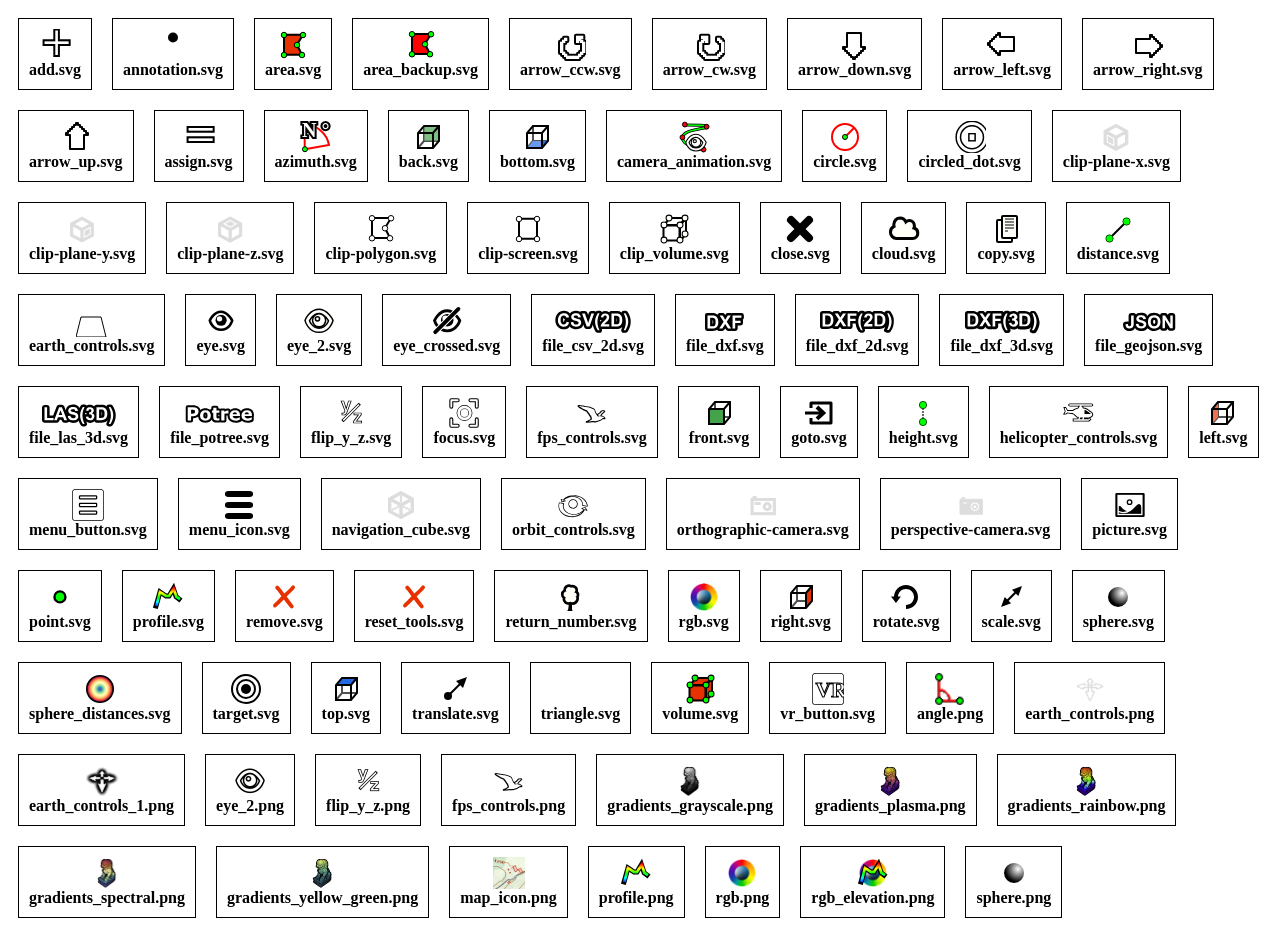
<file: libs/potree/resources/icons/index.html>
<html>
				<head>
					<style>
						.icon_container{
							border: 1px solid black;
							margin: 10px;
							padding: 10px;
						}
					</style>
				</head>
				<body>
					<div id="icons_container">
						
			<span class="icon_container" style="position: relative; float: left">
				<center>
				<img src="add.svg" style="height: 32px;"/>
				<div style="font-weight: bold">add.svg</div>
				</center>
			</span>
			
			<span class="icon_container" style="position: relative; float: left">
				<center>
				<img src="annotation.svg" style="height: 32px;"/>
				<div style="font-weight: bold">annotation.svg</div>
				</center>
			</span>
			
			<span class="icon_container" style="position: relative; float: left">
				<center>
				<img src="area.svg" style="height: 32px;"/>
				<div style="font-weight: bold">area.svg</div>
				</center>
			</span>
			
			<span class="icon_container" style="position: relative; float: left">
				<center>
				<img src="area_backup.svg" style="height: 32px;"/>
				<div style="font-weight: bold">area_backup.svg</div>
				</center>
			</span>
			
			<span class="icon_container" style="position: relative; float: left">
				<center>
				<img src="arrow_ccw.svg" style="height: 32px;"/>
				<div style="font-weight: bold">arrow_ccw.svg</div>
				</center>
			</span>
			
			<span class="icon_container" style="position: relative; float: left">
				<center>
				<img src="arrow_cw.svg" style="height: 32px;"/>
				<div style="font-weight: bold">arrow_cw.svg</div>
				</center>
			</span>
			
			<span class="icon_container" style="position: relative; float: left">
				<center>
				<img src="arrow_down.svg" style="height: 32px;"/>
				<div style="font-weight: bold">arrow_down.svg</div>
				</center>
			</span>
			
			<span class="icon_container" style="position: relative; float: left">
				<center>
				<img src="arrow_left.svg" style="height: 32px;"/>
				<div style="font-weight: bold">arrow_left.svg</div>
				</center>
			</span>
			
			<span class="icon_container" style="position: relative; float: left">
				<center>
				<img src="arrow_right.svg" style="height: 32px;"/>
				<div style="font-weight: bold">arrow_right.svg</div>
				</center>
			</span>
			
			<span class="icon_container" style="position: relative; float: left">
				<center>
				<img src="arrow_up.svg" style="height: 32px;"/>
				<div style="font-weight: bold">arrow_up.svg</div>
				</center>
			</span>
			
			<span class="icon_container" style="position: relative; float: left">
				<center>
				<img src="assign.svg" style="height: 32px;"/>
				<div style="font-weight: bold">assign.svg</div>
				</center>
			</span>
			
			<span class="icon_container" style="position: relative; float: left">
				<center>
				<img src="azimuth.svg" style="height: 32px;"/>
				<div style="font-weight: bold">azimuth.svg</div>
				</center>
			</span>
			
			<span class="icon_container" style="position: relative; float: left">
				<center>
				<img src="back.svg" style="height: 32px;"/>
				<div style="font-weight: bold">back.svg</div>
				</center>
			</span>
			
			<span class="icon_container" style="position: relative; float: left">
				<center>
				<img src="bottom.svg" style="height: 32px;"/>
				<div style="font-weight: bold">bottom.svg</div>
				</center>
			</span>
			
			<span class="icon_container" style="position: relative; float: left">
				<center>
				<img src="camera_animation.svg" style="height: 32px;"/>
				<div style="font-weight: bold">camera_animation.svg</div>
				</center>
			</span>
			
			<span class="icon_container" style="position: relative; float: left">
				<center>
				<img src="circle.svg" style="height: 32px;"/>
				<div style="font-weight: bold">circle.svg</div>
				</center>
			</span>
			
			<span class="icon_container" style="position: relative; float: left">
				<center>
				<img src="circled_dot.svg" style="height: 32px;"/>
				<div style="font-weight: bold">circled_dot.svg</div>
				</center>
			</span>
			
			<span class="icon_container" style="position: relative; float: left">
				<center>
				<img src="clip-plane-x.svg" style="height: 32px;"/>
				<div style="font-weight: bold">clip-plane-x.svg</div>
				</center>
			</span>
			
			<span class="icon_container" style="position: relative; float: left">
				<center>
				<img src="clip-plane-y.svg" style="height: 32px;"/>
				<div style="font-weight: bold">clip-plane-y.svg</div>
				</center>
			</span>
			
			<span class="icon_container" style="position: relative; float: left">
				<center>
				<img src="clip-plane-z.svg" style="height: 32px;"/>
				<div style="font-weight: bold">clip-plane-z.svg</div>
				</center>
			</span>
			
			<span class="icon_container" style="position: relative; float: left">
				<center>
				<img src="clip-polygon.svg" style="height: 32px;"/>
				<div style="font-weight: bold">clip-polygon.svg</div>
				</center>
			</span>
			
			<span class="icon_container" style="position: relative; float: left">
				<center>
				<img src="clip-screen.svg" style="height: 32px;"/>
				<div style="font-weight: bold">clip-screen.svg</div>
				</center>
			</span>
			
			<span class="icon_container" style="position: relative; float: left">
				<center>
				<img src="clip_volume.svg" style="height: 32px;"/>
				<div style="font-weight: bold">clip_volume.svg</div>
				</center>
			</span>
			
			<span class="icon_container" style="position: relative; float: left">
				<center>
				<img src="close.svg" style="height: 32px;"/>
				<div style="font-weight: bold">close.svg</div>
				</center>
			</span>
			
			<span class="icon_container" style="position: relative; float: left">
				<center>
				<img src="cloud.svg" style="height: 32px;"/>
				<div style="font-weight: bold">cloud.svg</div>
				</center>
			</span>
			
			<span class="icon_container" style="position: relative; float: left">
				<center>
				<img src="copy.svg" style="height: 32px;"/>
				<div style="font-weight: bold">copy.svg</div>
				</center>
			</span>
			
			<span class="icon_container" style="position: relative; float: left">
				<center>
				<img src="distance.svg" style="height: 32px;"/>
				<div style="font-weight: bold">distance.svg</div>
				</center>
			</span>
			
			<span class="icon_container" style="position: relative; float: left">
				<center>
				<img src="earth_controls.svg" style="height: 32px;"/>
				<div style="font-weight: bold">earth_controls.svg</div>
				</center>
			</span>
			
			<span class="icon_container" style="position: relative; float: left">
				<center>
				<img src="eye.svg" style="height: 32px;"/>
				<div style="font-weight: bold">eye.svg</div>
				</center>
			</span>
			
			<span class="icon_container" style="position: relative; float: left">
				<center>
				<img src="eye_2.svg" style="height: 32px;"/>
				<div style="font-weight: bold">eye_2.svg</div>
				</center>
			</span>
			
			<span class="icon_container" style="position: relative; float: left">
				<center>
				<img src="eye_crossed.svg" style="height: 32px;"/>
				<div style="font-weight: bold">eye_crossed.svg</div>
				</center>
			</span>
			
			<span class="icon_container" style="position: relative; float: left">
				<center>
				<img src="file_csv_2d.svg" style="height: 32px;"/>
				<div style="font-weight: bold">file_csv_2d.svg</div>
				</center>
			</span>
			
			<span class="icon_container" style="position: relative; float: left">
				<center>
				<img src="file_dxf.svg" style="height: 32px;"/>
				<div style="font-weight: bold">file_dxf.svg</div>
				</center>
			</span>
			
			<span class="icon_container" style="position: relative; float: left">
				<center>
				<img src="file_dxf_2d.svg" style="height: 32px;"/>
				<div style="font-weight: bold">file_dxf_2d.svg</div>
				</center>
			</span>
			
			<span class="icon_container" style="position: relative; float: left">
				<center>
				<img src="file_dxf_3d.svg" style="height: 32px;"/>
				<div style="font-weight: bold">file_dxf_3d.svg</div>
				</center>
			</span>
			
			<span class="icon_container" style="position: relative; float: left">
				<center>
				<img src="file_geojson.svg" style="height: 32px;"/>
				<div style="font-weight: bold">file_geojson.svg</div>
				</center>
			</span>
			
			<span class="icon_container" style="position: relative; float: left">
				<center>
				<img src="file_las_3d.svg" style="height: 32px;"/>
				<div style="font-weight: bold">file_las_3d.svg</div>
				</center>
			</span>
			
			<span class="icon_container" style="position: relative; float: left">
				<center>
				<img src="file_potree.svg" style="height: 32px;"/>
				<div style="font-weight: bold">file_potree.svg</div>
				</center>
			</span>
			
			<span class="icon_container" style="position: relative; float: left">
				<center>
				<img src="flip_y_z.svg" style="height: 32px;"/>
				<div style="font-weight: bold">flip_y_z.svg</div>
				</center>
			</span>
			
			<span class="icon_container" style="position: relative; float: left">
				<center>
				<img src="focus.svg" style="height: 32px;"/>
				<div style="font-weight: bold">focus.svg</div>
				</center>
			</span>
			
			<span class="icon_container" style="position: relative; float: left">
				<center>
				<img src="fps_controls.svg" style="height: 32px;"/>
				<div style="font-weight: bold">fps_controls.svg</div>
				</center>
			</span>
			
			<span class="icon_container" style="position: relative; float: left">
				<center>
				<img src="front.svg" style="height: 32px;"/>
				<div style="font-weight: bold">front.svg</div>
				</center>
			</span>
			
			<span class="icon_container" style="position: relative; float: left">
				<center>
				<img src="goto.svg" style="height: 32px;"/>
				<div style="font-weight: bold">goto.svg</div>
				</center>
			</span>
			
			<span class="icon_container" style="position: relative; float: left">
				<center>
				<img src="height.svg" style="height: 32px;"/>
				<div style="font-weight: bold">height.svg</div>
				</center>
			</span>
			
			<span class="icon_container" style="position: relative; float: left">
				<center>
				<img src="helicopter_controls.svg" style="height: 32px;"/>
				<div style="font-weight: bold">helicopter_controls.svg</div>
				</center>
			</span>
			
			<span class="icon_container" style="position: relative; float: left">
				<center>
				<img src="left.svg" style="height: 32px;"/>
				<div style="font-weight: bold">left.svg</div>
				</center>
			</span>
			
			<span class="icon_container" style="position: relative; float: left">
				<center>
				<img src="menu_button.svg" style="height: 32px;"/>
				<div style="font-weight: bold">menu_button.svg</div>
				</center>
			</span>
			
			<span class="icon_container" style="position: relative; float: left">
				<center>
				<img src="menu_icon.svg" style="height: 32px;"/>
				<div style="font-weight: bold">menu_icon.svg</div>
				</center>
			</span>
			
			<span class="icon_container" style="position: relative; float: left">
				<center>
				<img src="navigation_cube.svg" style="height: 32px;"/>
				<div style="font-weight: bold">navigation_cube.svg</div>
				</center>
			</span>
			
			<span class="icon_container" style="position: relative; float: left">
				<center>
				<img src="orbit_controls.svg" style="height: 32px;"/>
				<div style="font-weight: bold">orbit_controls.svg</div>
				</center>
			</span>
			
			<span class="icon_container" style="position: relative; float: left">
				<center>
				<img src="orthographic-camera.svg" style="height: 32px;"/>
				<div style="font-weight: bold">orthographic-camera.svg</div>
				</center>
			</span>
			
			<span class="icon_container" style="position: relative; float: left">
				<center>
				<img src="perspective-camera.svg" style="height: 32px;"/>
				<div style="font-weight: bold">perspective-camera.svg</div>
				</center>
			</span>
			
			<span class="icon_container" style="position: relative; float: left">
				<center>
				<img src="picture.svg" style="height: 32px;"/>
				<div style="font-weight: bold">picture.svg</div>
				</center>
			</span>
			
			<span class="icon_container" style="position: relative; float: left">
				<center>
				<img src="point.svg" style="height: 32px;"/>
				<div style="font-weight: bold">point.svg</div>
				</center>
			</span>
			
			<span class="icon_container" style="position: relative; float: left">
				<center>
				<img src="profile.svg" style="height: 32px;"/>
				<div style="font-weight: bold">profile.svg</div>
				</center>
			</span>
			
			<span class="icon_container" style="position: relative; float: left">
				<center>
				<img src="remove.svg" style="height: 32px;"/>
				<div style="font-weight: bold">remove.svg</div>
				</center>
			</span>
			
			<span class="icon_container" style="position: relative; float: left">
				<center>
				<img src="reset_tools.svg" style="height: 32px;"/>
				<div style="font-weight: bold">reset_tools.svg</div>
				</center>
			</span>
			
			<span class="icon_container" style="position: relative; float: left">
				<center>
				<img src="return_number.svg" style="height: 32px;"/>
				<div style="font-weight: bold">return_number.svg</div>
				</center>
			</span>
			
			<span class="icon_container" style="position: relative; float: left">
				<center>
				<img src="rgb.svg" style="height: 32px;"/>
				<div style="font-weight: bold">rgb.svg</div>
				</center>
			</span>
			
			<span class="icon_container" style="position: relative; float: left">
				<center>
				<img src="right.svg" style="height: 32px;"/>
				<div style="font-weight: bold">right.svg</div>
				</center>
			</span>
			
			<span class="icon_container" style="position: relative; float: left">
				<center>
				<img src="rotate.svg" style="height: 32px;"/>
				<div style="font-weight: bold">rotate.svg</div>
				</center>
			</span>
			
			<span class="icon_container" style="position: relative; float: left">
				<center>
				<img src="scale.svg" style="height: 32px;"/>
				<div style="font-weight: bold">scale.svg</div>
				</center>
			</span>
			
			<span class="icon_container" style="position: relative; float: left">
				<center>
				<img src="sphere.svg" style="height: 32px;"/>
				<div style="font-weight: bold">sphere.svg</div>
				</center>
			</span>
			
			<span class="icon_container" style="position: relative; float: left">
				<center>
				<img src="sphere_distances.svg" style="height: 32px;"/>
				<div style="font-weight: bold">sphere_distances.svg</div>
				</center>
			</span>
			
			<span class="icon_container" style="position: relative; float: left">
				<center>
				<img src="target.svg" style="height: 32px;"/>
				<div style="font-weight: bold">target.svg</div>
				</center>
			</span>
			
			<span class="icon_container" style="position: relative; float: left">
				<center>
				<img src="top.svg" style="height: 32px;"/>
				<div style="font-weight: bold">top.svg</div>
				</center>
			</span>
			
			<span class="icon_container" style="position: relative; float: left">
				<center>
				<img src="translate.svg" style="height: 32px;"/>
				<div style="font-weight: bold">translate.svg</div>
				</center>
			</span>
			
			<span class="icon_container" style="position: relative; float: left">
				<center>
				<img src="triangle.svg" style="height: 32px;"/>
				<div style="font-weight: bold">triangle.svg</div>
				</center>
			</span>
			
			<span class="icon_container" style="position: relative; float: left">
				<center>
				<img src="volume.svg" style="height: 32px;"/>
				<div style="font-weight: bold">volume.svg</div>
				</center>
			</span>
			
			<span class="icon_container" style="position: relative; float: left">
				<center>
				<img src="vr_button.svg" style="height: 32px;"/>
				<div style="font-weight: bold">vr_button.svg</div>
				</center>
			</span>
			
			<span class="icon_container" style="position: relative; float: left">
				<center>
				<img src="angle.png" style="height: 32px;"/>
				<div style="font-weight: bold">angle.png</div>
				</center>
			</span>
			
			<span class="icon_container" style="position: relative; float: left">
				<center>
				<img src="earth_controls.png" style="height: 32px;"/>
				<div style="font-weight: bold">earth_controls.png</div>
				</center>
			</span>
			
			<span class="icon_container" style="position: relative; float: left">
				<center>
				<img src="earth_controls_1.png" style="height: 32px;"/>
				<div style="font-weight: bold">earth_controls_1.png</div>
				</center>
			</span>
			
			<span class="icon_container" style="position: relative; float: left">
				<center>
				<img src="eye_2.png" style="height: 32px;"/>
				<div style="font-weight: bold">eye_2.png</div>
				</center>
			</span>
			
			<span class="icon_container" style="position: relative; float: left">
				<center>
				<img src="flip_y_z.png" style="height: 32px;"/>
				<div style="font-weight: bold">flip_y_z.png</div>
				</center>
			</span>
			
			<span class="icon_container" style="position: relative; float: left">
				<center>
				<img src="fps_controls.png" style="height: 32px;"/>
				<div style="font-weight: bold">fps_controls.png</div>
				</center>
			</span>
			
			<span class="icon_container" style="position: relative; float: left">
				<center>
				<img src="gradients_grayscale.png" style="height: 32px;"/>
				<div style="font-weight: bold">gradients_grayscale.png</div>
				</center>
			</span>
			
			<span class="icon_container" style="position: relative; float: left">
				<center>
				<img src="gradients_plasma.png" style="height: 32px;"/>
				<div style="font-weight: bold">gradients_plasma.png</div>
				</center>
			</span>
			
			<span class="icon_container" style="position: relative; float: left">
				<center>
				<img src="gradients_rainbow.png" style="height: 32px;"/>
				<div style="font-weight: bold">gradients_rainbow.png</div>
				</center>
			</span>
			
			<span class="icon_container" style="position: relative; float: left">
				<center>
				<img src="gradients_spectral.png" style="height: 32px;"/>
				<div style="font-weight: bold">gradients_spectral.png</div>
				</center>
			</span>
			
			<span class="icon_container" style="position: relative; float: left">
				<center>
				<img src="gradients_yellow_green.png" style="height: 32px;"/>
				<div style="font-weight: bold">gradients_yellow_green.png</div>
				</center>
			</span>
			
			<span class="icon_container" style="position: relative; float: left">
				<center>
				<img src="map_icon.png" style="height: 32px;"/>
				<div style="font-weight: bold">map_icon.png</div>
				</center>
			</span>
			
			<span class="icon_container" style="position: relative; float: left">
				<center>
				<img src="profile.png" style="height: 32px;"/>
				<div style="font-weight: bold">profile.png</div>
				</center>
			</span>
			
			<span class="icon_container" style="position: relative; float: left">
				<center>
				<img src="rgb.png" style="height: 32px;"/>
				<div style="font-weight: bold">rgb.png</div>
				</center>
			</span>
			
			<span class="icon_container" style="position: relative; float: left">
				<center>
				<img src="rgb_elevation.png" style="height: 32px;"/>
				<div style="font-weight: bold">rgb_elevation.png</div>
				</center>
			</span>
			
			<span class="icon_container" style="position: relative; float: left">
				<center>
				<img src="sphere.png" style="height: 32px;"/>
				<div style="font-weight: bold">sphere.png</div>
				</center>
			</span>
			
					</div>
				</body>
			</html>
</file>
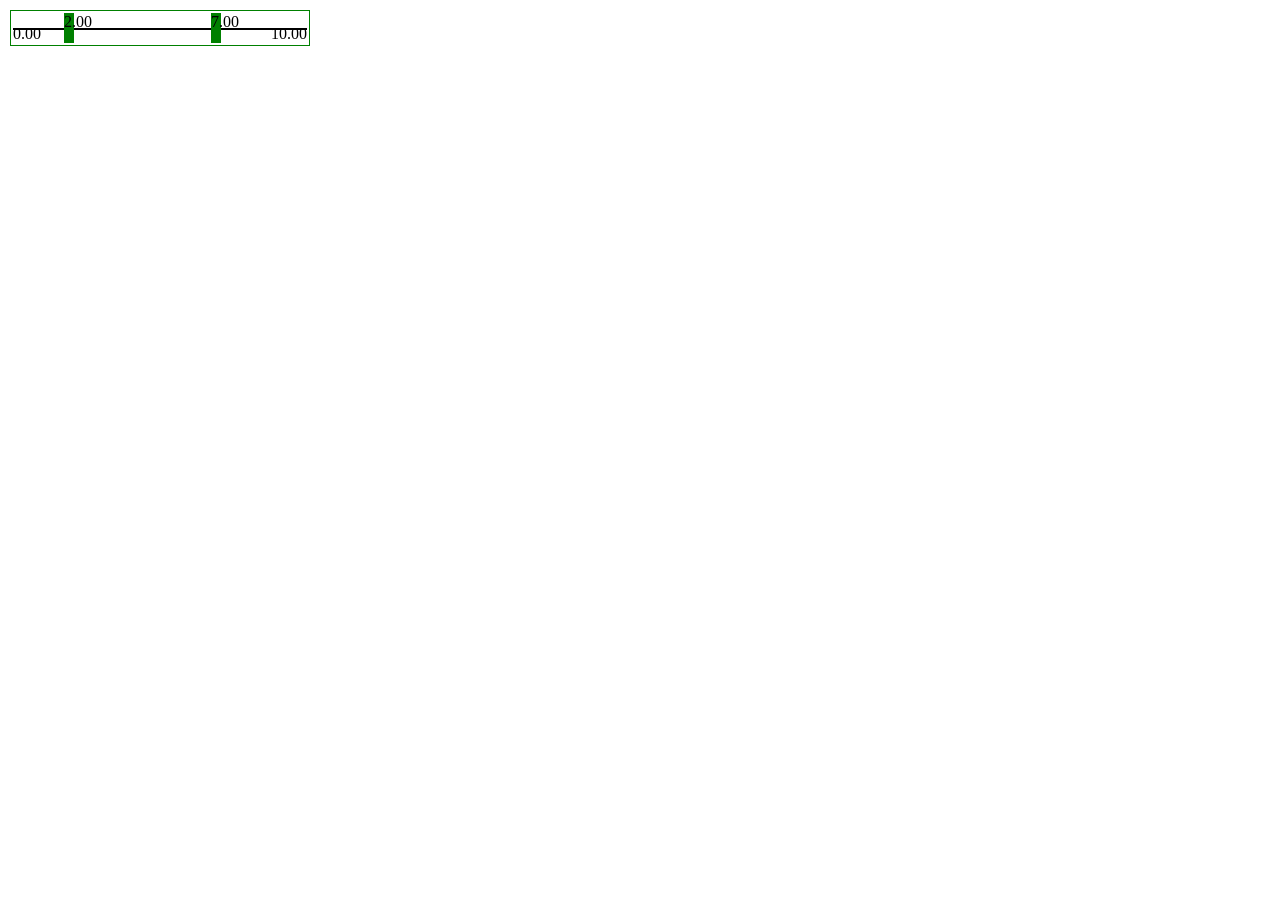
<file: libs/ZoomableSlider/ZoomableSlider.html>
<!DOCTYPE html>
<html lang="en">
<head>
	<meta charset="UTF-8">
	<meta name="viewport" content="width=device-width, initial-scale=1.0">
	<meta http-equiv="X-UA-Compatible" content="ie=edge">
	<title>Document</title>
	<link rel="stylesheet" type="text/css" href="ZoomableSlider.css">
</head>
<body>

	<div id="target" style="position: absolute; left: 10px; top: 10px; width: 300px;">

	</div>

	<script src="ZoomableSlider.js"></script>
	

	<script>
		
		let el = document.getElementById("target");
		let slider = new ZoomableSlider();

		el.appendChild(slider.element);
		slider.update();

	</script>


</body>
</html>
</file>
<file: libs/ZoomableSlider/ZoomableSlider.css>
.zs_widget{
	padding: 2px;
	height: 30px;
	border: 1px solid green;
	user-select: none;
}
.zs_core{
	overflow: hidden;
	position: relative;
	height: 100%;
}
.zs_handle{
	position: absolute;
	top: 0px;
	bottom: 0px;
	border: 1px solid green;
	background-color: green;
	width: 8px;
	user-select: none;
}
.zs_handle:hover{
	background-color: lightgreen;
}
.zs_inside{
	position: absolute;
}
.zs_outside{
	position: absolute !important;
	width: 100%;
	height: 2px;
	background-color: black;
	top: 50%;
}
.zs_visible_range_label{
	position: absolute;
	bottom: 0px;
}
.zs_visible_range_label_left{
	left: 0px;
}
.zs_visible_range_label_right{
	right: 0px;
}
.zs_chosen_range_label{
	position: absolute;
}
</file>
